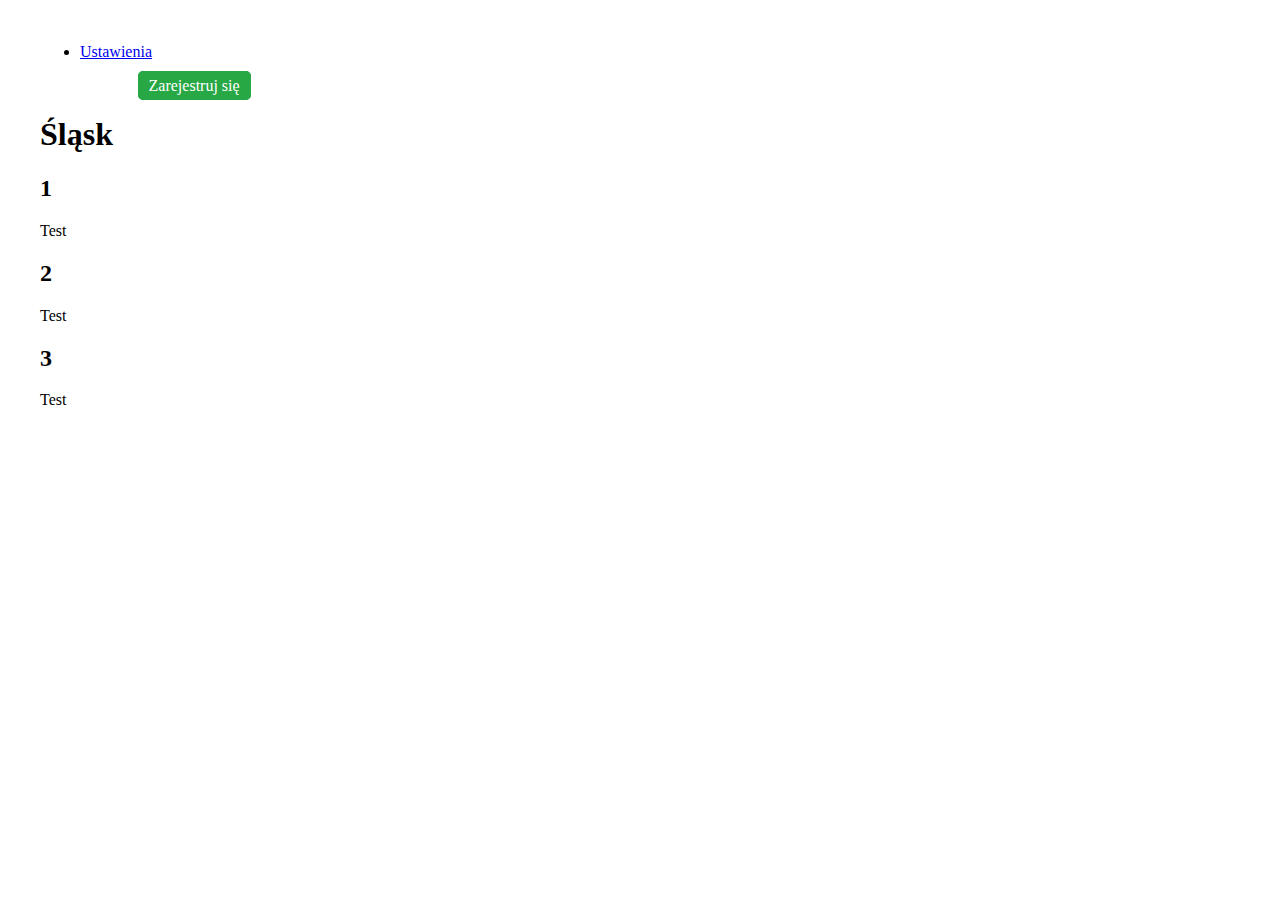
<file: site1-main/index.html>
<!DOCTYPE html>
<html lang="en">
<head>
    <meta charset="UTF-8">
    <meta name="viewport" content="width=device-width, initial-scale=1.0">
    <title>Śląsk</title>
    <link rel="stylesheet" href="style/main.css">
    <link rel="stylesheet" href="style/responsive.css">
</head>
<body>
    <!-- Nagłówek -->
    <div id="naglowek">
        <div class="kontener">
            <div id="logo">
                <a href="index.html">Śląsk</a>
            </div>
            <div id="nawigacja">
                <ul>
                    <li><a href="#">Ustawienia</a></li>
                </ul>
            </div>
            <div id="przyciski-autoryzacji">
                <div class="przyciski-autoryzacji">
                    <a href="login.html" class="przycisk">Zaloguj się</a>
                    <a href="register.html" class="przycisk przycisk-podstawowy">Zarejestruj się</a>
                </div>                
            </div>
        </div>
    </div>

    <!-- Główna sekcja -->
    <div id="glowna-sekcja">
        <div class="bohater">
            <div class="kontener">
                <h1>Śląsk</h1>
            </div>
        </div>

        <div id="funkcje">
            <div class="kontener">
                <div class="funkcja">
                    <h2>1</h2>
                    <p>Test</p>
                </div>
                <div class="funkcja">
                    <h2>2</h2>
                    <p>Test</p>
                </div>
                <div class="funkcja">
                    <h2>3</h2>
                    <p>Test</p>
                </div>
            </div>
        </div>
    </div>

    <!-- Stopka -->
    <div id="stopka">
        <div class="kontener">
            <div class="linki-stopki">
                <a href="#">Prywatność</a>
                <a href="#">Bezpieczeństwo</a>
                <a href="#">Kontakt</a>
            </div>
            <div class="logo-stopki">
                <a href="#">Logo</a>
            </div>
        </div>
    </div>
</body>
</html>
</file>
<file: site1-main/style/responsive.css>
@media (max-width: 768px) {
    .kontener {
        width: 90%;
    }

    #nav ul {
        flex-direction: column;
        align-items: center;
    }

    #przyciski-autoryzacji {
        flex-direction: column;
        align-items: center;
    }

    .hero h1 {
        font-size: 36px;
    }

    .features .feature {
        margin-bottom: 20px;
    }
}

@media (max-width: 480px) {
    #logo a {
        font-size: 20px;
    }

    #przyciski-autoryzacji .przycisk {
        padding: 5px;
    }

    .menu-logowania-zawartosc {
        width: 90%;
    }
}
</file>
<file: site1-main/style/main.css>
/* Reset marginesów, paddingów i ustawienia struktury */
body, html {
    margin: 0;
    padding: 0;
    box-sizing: border-box;
    width: 100vw;
    overflow-x: hidden;
    min-height: 100vh;
    display: flex;
    flex-direction: column;
}

/* Ustawienie kontenera na pełną szerokość */
.kontener {
    width: 100%;
    max-width: 1200px; /* Ustal maksymalną szerokość według potrzeb */
    margin: 0 auto;
}

/* Styl nagłówka */
#header {
    background-color: #24292e;
    color: white;
    padding: 10px 0;
    display: flex;
    justify-content: space-between;
    align-items: center;
}

#logo a {
    color: white;
    text-decoration: none;
    font-size: 24px;
    font-weight: bold;
}

#nav ul {
    list-style: none;
    padding: 0;
    display: flex;
    gap: 15px;
}

#nav ul li a {
    color: white;
    text-decoration: none;
}

#przyciski-autoryzacji {
    display: flex;
    gap: 10px;
}

#przyciski-autoryzacji .przycisk {
    color: white;
    text-decoration: none;
    padding: 5px 10px;
    border: 1px solid white;
    border-radius: 5px;
}

#przyciski-autoryzacji .przycisk-podstawowy {
    background-color: #28a745;
    border-color: #28a745;
}

/* Główna sekcja */
#main {
    flex: 1; /* Rozciąga sekcję główną, aby wypełniała resztę przestrzeni */
}

.hero {
    background-color: #f6f8fa;
    padding: 50px 0;
    text-align: center;
    flex: 1;
}

.hero h1 {
    font-size: 48px;
    margin-bottom: 20px;
}

.features {
    padding: 50px 0;
    text-align: center;
    flex: 1;
}

.features .feature {
    margin-bottom: 30px;
}

/* Stopka */
#footer {
    background-color: #24292e;
    color: white;
    padding: 20px 0;
    text-align: center;
    width: 100%;
    position: relative; /* Ustawienie stopki, aby była na dole strony */
    bottom: 0;
}

.linki-stopki {
    display: flex;
    justify-content: center;
    gap: 15px;
    margin-bottom: 10px;
}

.linki-stopki a {
    color: white;
    text-decoration: none;
}

.logo-stopki a {
    color: white;
    text-decoration: none;
    font-size: 24px;
    font-weight: bold;
}
</file>
